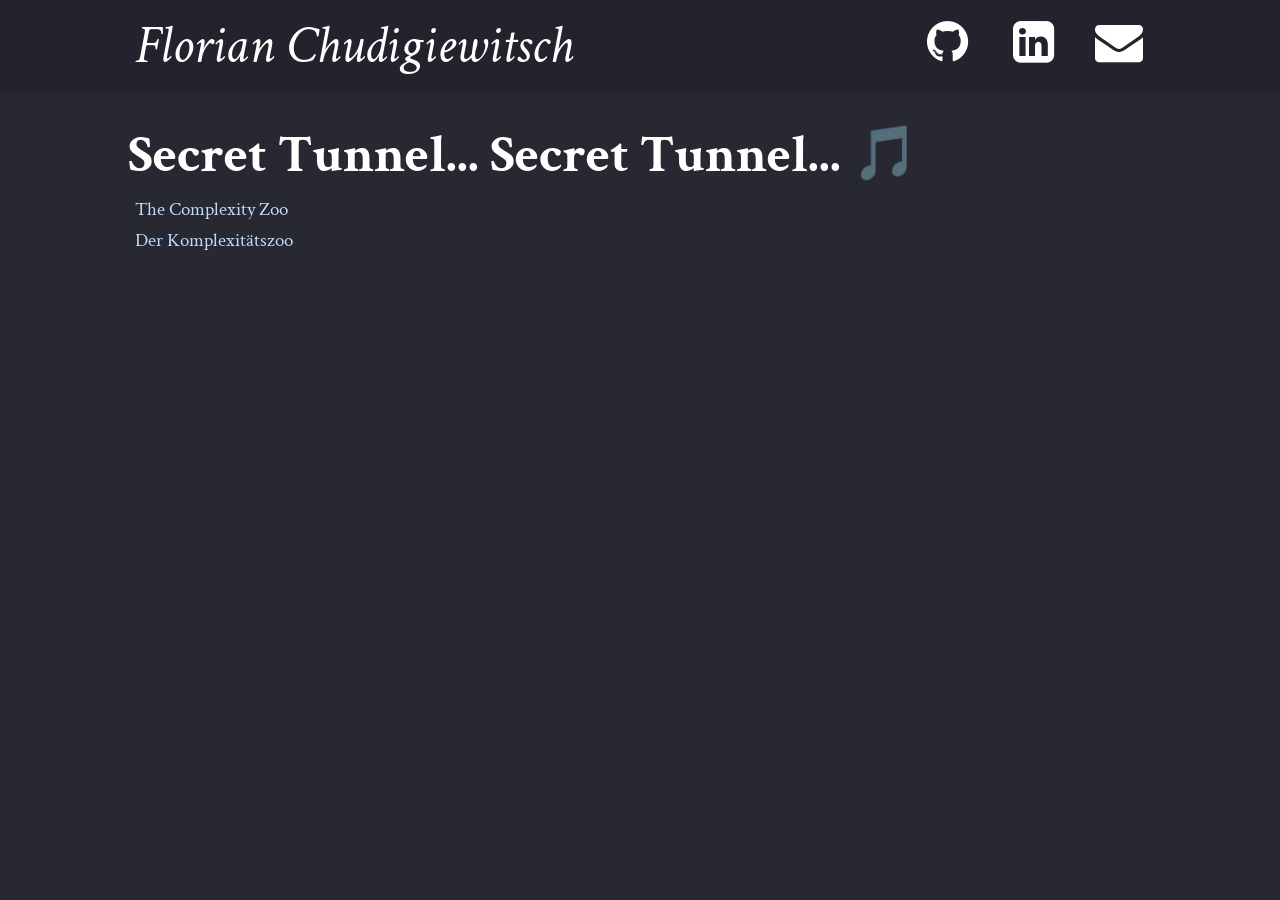
<file: secret.html>
<!DOCTYPE html>
<html>
    <head>
        <title>Florian Chudigiewitsch</title>
        <link rel="stylesheet" href="styles.css">
        <link rel="preconnect" href="https://fonts.googleapis.com">
        <link rel="preconnect" href="https://fonts.gstatic.com" crossorigin>
        <link href="https://fonts.googleapis.com/css2?family=Crimson+Text:ital,wght@0,400;0,600;0,700;1,400;1,600;1,700&display=swap" rel="stylesheet">
        <link rel="stylesheet" href="https://cdnjs.cloudflare.com/ajax/libs/font-awesome/4.7.0/css/font-awesome.min.css">
    </head>
    <body>
        <header>
            <div class="header-content">
                <a href="index.html">
                    <h1 class="my-name">Florian Chudigiewitsch</h1>
                </a>
                <div class="icon-bar">
                    <a href="https://github.com/fch"><i class="fa fa-github"></i></a>
                    <a href="https://www.linkedin.com/in/infoflo/"><i class="fa fa-linkedin-square"></i></a>
                    <a href="mailto:hi@florian.website"><i class="fa fa-envelope"></i></a>
                </div>
            </div>
        </header>

        <main>
            <h1>Secret Tunnel... Secret Tunnel... &#127925;</h1>
            <p><a href="resources/complexity-zoo-en.pdf" target="_blank">The Complexity Zoo</a></p>
            <p><a href="resources/complexity-zoo-de.pdf" target="_blank">Der Komplexitätszoo</a></p>
        </main>
    </body>
</html>
</file>
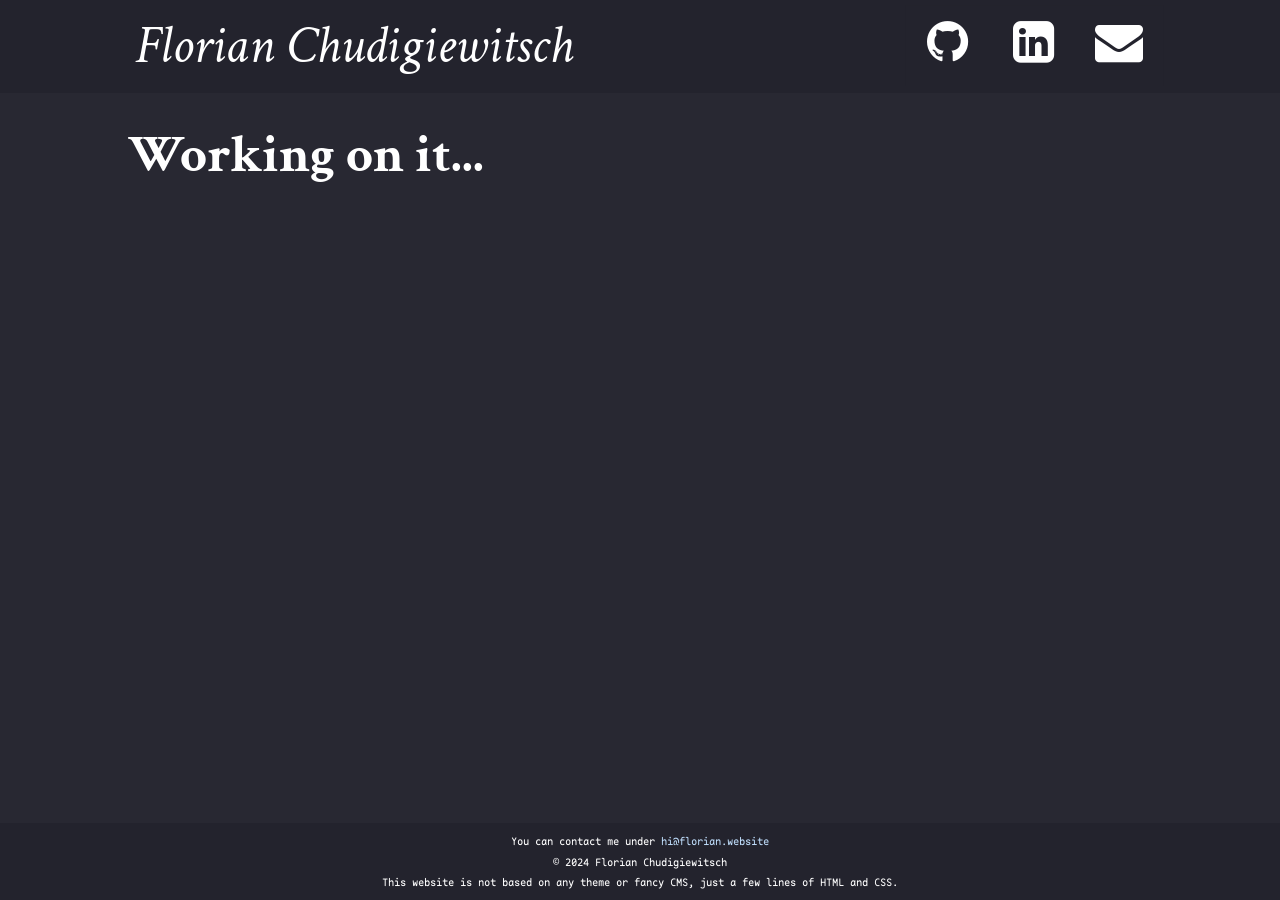
<file: todo.html>
<!DOCTYPE html>
<html>
    <head>
        <title>Florian Chudigiewitsch</title>
        <link rel="stylesheet" href="styles.css">
        <link rel="preconnect" href="https://fonts.googleapis.com">
        <link rel="preconnect" href="https://fonts.gstatic.com" crossorigin>
        <link href="https://fonts.googleapis.com/css2?family=Crimson+Text:ital,wght@0,400;0,600;0,700;1,400;1,600;1,700&display=swap" rel="stylesheet">
        <link rel="stylesheet" href="https://cdnjs.cloudflare.com/ajax/libs/font-awesome/4.7.0/css/font-awesome.min.css">
    </head>
    <body>
        <header>
            <div class="header-content">
                <a href="index.html">
                    <h1 class="my-name">Florian Chudigiewitsch</h1>
                </a>
                <div class="icon-bar">
                    <a href="https://github.com/fch"><i class="fa fa-github"></i></a>
                    <a href="https://www.linkedin.com/in/infoflo/"><i class="fa fa-linkedin-square"></i></a>
                    <a href="mailto:hi@florian.website"><i class="fa fa-envelope"></i></a>
                </div>
            </div>
        </header>

        <main>
            <h1>Working on it...</h1>
        </main>

        <footer>
            <p>You can contact me under <a href="mailto:hi@florian.website">hi@florian.website</a></p>
            <p>&#169; 2024 Florian Chudigiewitsch</p>
            <p>This website is not based on any theme or fancy CMS, just a few lines of HTML and CSS.</p>
        </footer> 
    </body>
</html>
</file>
<file: styles.css>
/*
.crimson-text-regular {
  font-family: "Crimson Text", serif;
  font-weight: 400;
  font-style: normal;
}

.crimson-text-semibold {
  font-family: "Crimson Text", serif;
  font-weight: 600;
  font-style: normal;
}

.crimson-text-bold {
  font-family: "Crimson Text", serif;
  font-weight: 700;
  font-style: normal;
}

.crimson-text-regular-italic {
  font-family: "Crimson Text", serif;
  font-weight: 400;
  font-style: italic;
}

.crimson-text-semibold-italic {
  font-family: "Crimson Text", serif;
  font-weight: 600;
  font-style: italic;
}

.crimson-text-bold-italic {
  font-family: "Crimson Text", serif;
  font-weight: 700;
  font-style: italic;
}

*/

/*

.libertinus-serif-regular {
  font-family: "Libertinus Serif", serif;
  font-weight: 400;
  font-style: normal;
}

.libertinus-serif-semibold {
  font-family: "Libertinus Serif", serif;
  font-weight: 600;
  font-style: normal;
}

.libertinus-serif-bold {
  font-family: "Libertinus Serif", serif;
  font-weight: 700;
  font-style: normal;
}

.libertinus-serif-regular-italic {
  font-family: "Libertinus Serif", serif;
  font-weight: 400;
  font-style: italic;
}

.libertinus-serif-semibold-italic {
  font-family: "Libertinus Serif", serif;
  font-weight: 600;
  font-style: italic;
}

.libertinus-serif-bold-italic {
  font-family: "Libertinus Serif", serif;
  font-weight: 700;
  font-style: italic;
}


*/

:root {
    --maincolor: rgb(40, 40, 50);
    --maincolor-offset: rgb(35, 35, 45);
    --accentcolor: rgb(190, 220, 250);
}

@font-face {
    font-family: MapleMono;
    src: url("fonts/MapleMono-Regular.otf");
}
@font-face {
    font-family: MapleMono;
    font-weight: bold;
    src: url("fonts/MapleMono-Bold.otf");
}
@font-face {
    font-family: MapleMono;
    font-style: italic;
    src: url("fonts/MapleMono-Italic.otf");
}

* {
    margin: 0;
}

/* standard stuff */
body {
    background-color: var(--maincolor);
    font-family: "Crimson Text", serif;
    font-weight: 400;
    font-style: normal;
    min-height: 100vh;
    display: flex;
    flex-direction: column;
}

header {
    background-color: var(--maincolor-offset);
    padding: 5pt;
    min-height: 60pt;
    position: fixed;
    top: 0;
    left: 0;
    width: 100%;
    z-index: 99;
}

footer {
    background-color: var(--maincolor-offset);
    text-align: center;
    padding: 3pt;
    font-family: "MapleMono";
}

footer p {
    font-size: 8pt;
}

h1 {
    color: white;
    font-size: 40pt;
}

h2 {
    color: white;
    font-size: 28pt;
    margin-bottom: 10pt;
}

p {
    color: white;
    font-size: 14pt;
    margin: 5pt;
}

a {
    color: var(--accentcolor);
    text-decoration: none;
}

ul {
    color: white;
    font-size: 14pt;
}

img {
    border-radius: 10%;
    display: block;
    margin-left: auto;
    margin-right: auto;
}

main {
    width: 80%;
    max-width: 75em;
    margin-left: auto;
    margin-right: auto;
    margin-bottom: 20pt;
    margin-top: 90pt;
    flex: 1;
}

.my-name {
    font-family: "Crimson Text", serif;
    font-weight: 400;
    font-style: italic;
    padding: 5pt;
    float: left;
}

.header-content {
    width: 80%;
    max-width: 75em;
    margin: 0;
    position: absolute;
    top: 50%;
    left: 50%;
    -ms-transform: translate(-50%, -50%);
    transform: translate(-50%, -50%);
}

.business-card {
    margin-right: 20pt;
    margin-bottom: 15%;
    justify-content: center;
    align-items: center;
    font-family: "MapleMono";
    flex-basis: 30%;
}

.intro {
    flex-basis: 70%;
}

.name-business-card {
    font-size: 14pt;
    text-align: center;
}

.job {
    font-size: 12pt;
    color: #bbb;
    text-align: center;
}

.affiliation {
    font-size: 12pt;
    text-align: center;
    display: block;
}

/* flex stuff */
.flex-container {
    display: flex;
    padding: 5pt;
}

@media (max-width: 800pt) {
    .flex-container {
        flex-direction: column;
        padding: 5pt;
    }
}

.flex-container-centered {
    display: flex;
    padding: 5pt;
    justify-content: center;
    align-items: center;
}

@media (max-width: 800pt) {
    .flex-container-centered {
        flex-direction: column;
        padding: 5pt;
        justify-content: center;
        align-items: center;
    }
}

/* icon bar */
.icon-bar {
    width: 25%; /* Full-width */
    height: 100%;
    background-color: var(--maincolor-offset); /* Dark-grey background */
    overflow: auto; /* Overflow due to float */
    float: right;
}

.icon-bar a {
    float: left; /* Float links side by side */
    text-align: center; /* Center-align text */
    width: 33%; /* Equal width (5 icons with 20% width each = 100%) */
    transition: all 1s ease; /* Add transition for hover effects */
    color: white; /* White text color */
    font-size: 36pt; /* Increased font size */
    min-height: 60pt;
    line-height: 60pt;
}

.icon-bar a:hover {
    background-color: var(--accentcolor); /* Add a hover color */
}

/* publications */
.publication {
    border: 1pt solid var(--accentcolor);
    border-style: solid;
    border-width: 0pt 0pt 0pt 3pt;
    padding-left: 10pt;
    margin-bottom: 20pt;
}

.pub-title {
    font-size: 14pt;
    font-weight: bold;
    margin: 3pt;
    margin-left: 5pt;
}

.pub-authors {
    font-size: 12pt;
    color: #bbb;
    margin: 3pt;
    margin-left: 5pt;
}

.pub-venue {
    font-size: 12pt;
    color: #bbb;
    font-style: italic;
    margin: 3pt;
    margin-left: 5pt;
    margin-bottom: 7pt;
}

.pub-cite-as button {
    font-family: "MapleMono";
    font-size: 9pt;
    border: 1pt solid var(--maincolor);
    border-radius: 5pt;
    margin-left: 5pt;
    padding: 2pt;
    transition: all 0.1s ease; /* Add transition for hover effects */
    background-color: transparent;
    cursor: pointer;
}

.pub-cite-as button:focus {
    animation: shake 0.7s;
}

@keyframes shake {
    0% {
        transform: rotate(0deg);
    }
    10% {
        transform: rotate(-1deg);
    }
    20% {
        transform: rotate(1deg);
    }
    30% {
        transform: rotate(0deg);
    }
    40% {
        transform: rotate(1deg);
    }
    50% {
        transform: rotate(-1deg);
    }
    60% {
        transform: rotate(0deg);
    }
    70% {
        transform: rotate(-1deg);
    }
    80% {
        transform: rotate(1deg);
    }
    90% {
        transform: rotate(0deg);
    }
    100% {
        transform: rotate(-1deg);
    }
}

.pub-link {
    font-family: "MapleMono";
    font-size: 9pt;
    color: var(--accentcolor);
    border: 1pt solid var(--accentcolor);
    border-radius: 5pt;
    margin-left: 5pt;
    padding: 2pt;
    transition: all 1s ease; /* Add transition for hover effects */
}

.pub-link:hover {
    color: var(--maincolor);
    background-color: var(--accentcolor);
}

.pub-cite-as {
    font-family: "MapleMono";
    font-size: 9pt;
    color: var(--accentcolor);
    border: 1pt solid var(--accentcolor);
    border-radius: 5pt;
    margin: 5pt;
    padding: 2pt;
    cursor: pointer;
    width: fit-content;
    transition: all 1s ease; /* Add transition for hover effects */
}

.pub-cite-as[open] {
    color: var(--maincolor);
    background-color: var(--accentcolor);
}

.pub-cite-as:hover {
    color: var(--maincolor);
    background-color: var(--accentcolor);
}

.pub-cite-info {
    cursor: default;
    width: 100%;
}

summary {
    -webkit-touch-callout: none;
    -webkit-user-select: none;
    -khtml-user-select: none;
    -moz-user-select: none;
    -ms-user-select: none;
    user-select: none;
}

details {
    font-family: "MapleMono";
    font-size: 9pt;
}

details pre {
    margin-top: 5pt;
    margin-bottom: 5pt;
}

/* Career stops */
.career-title {
    font-size: 14pt;
    font-weight: bold;
    margin-bottom: 0pt;
}

.career-affiliation {
    color: #bbb;
    font-style: italic;
    font-size: 12pt;
}

.career-date {
    color: #bbb;
    font-size: 12pt;
}

.career-stop {
    margin: 0pt;
}
</file>
